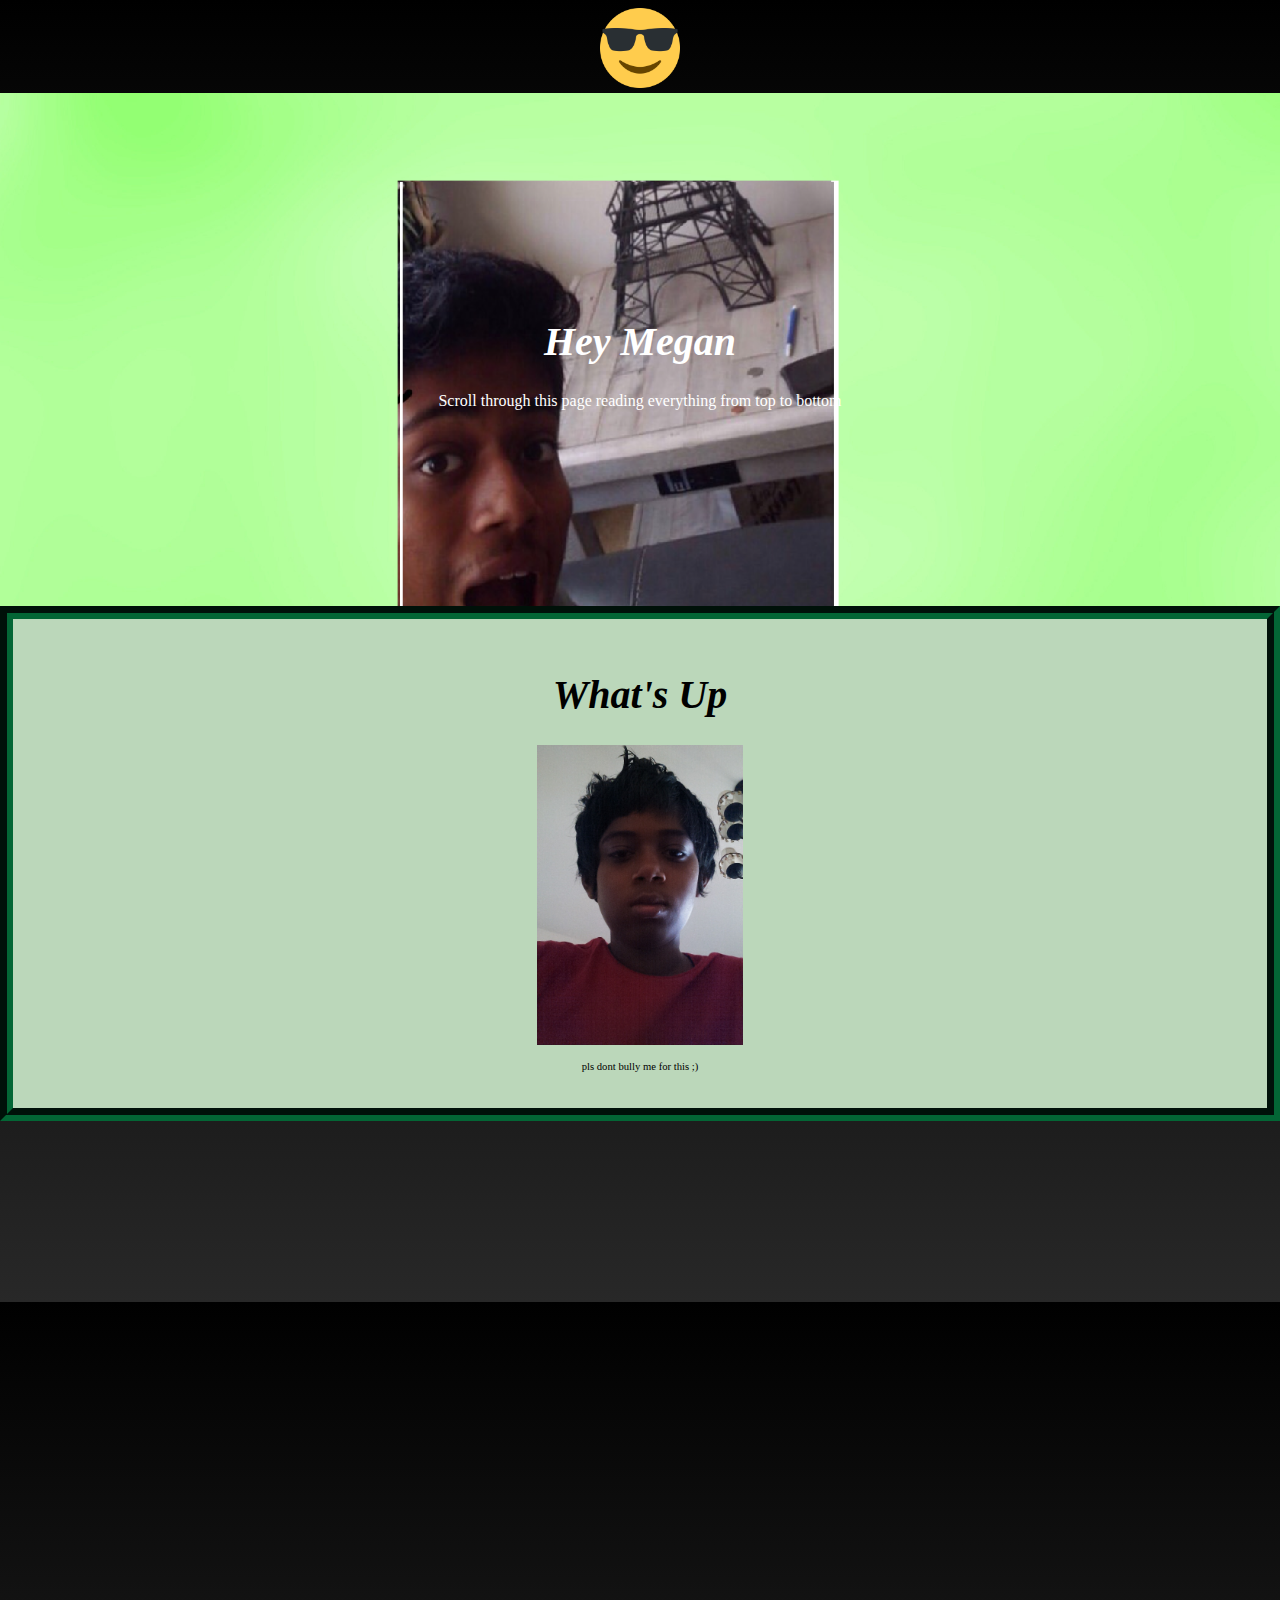
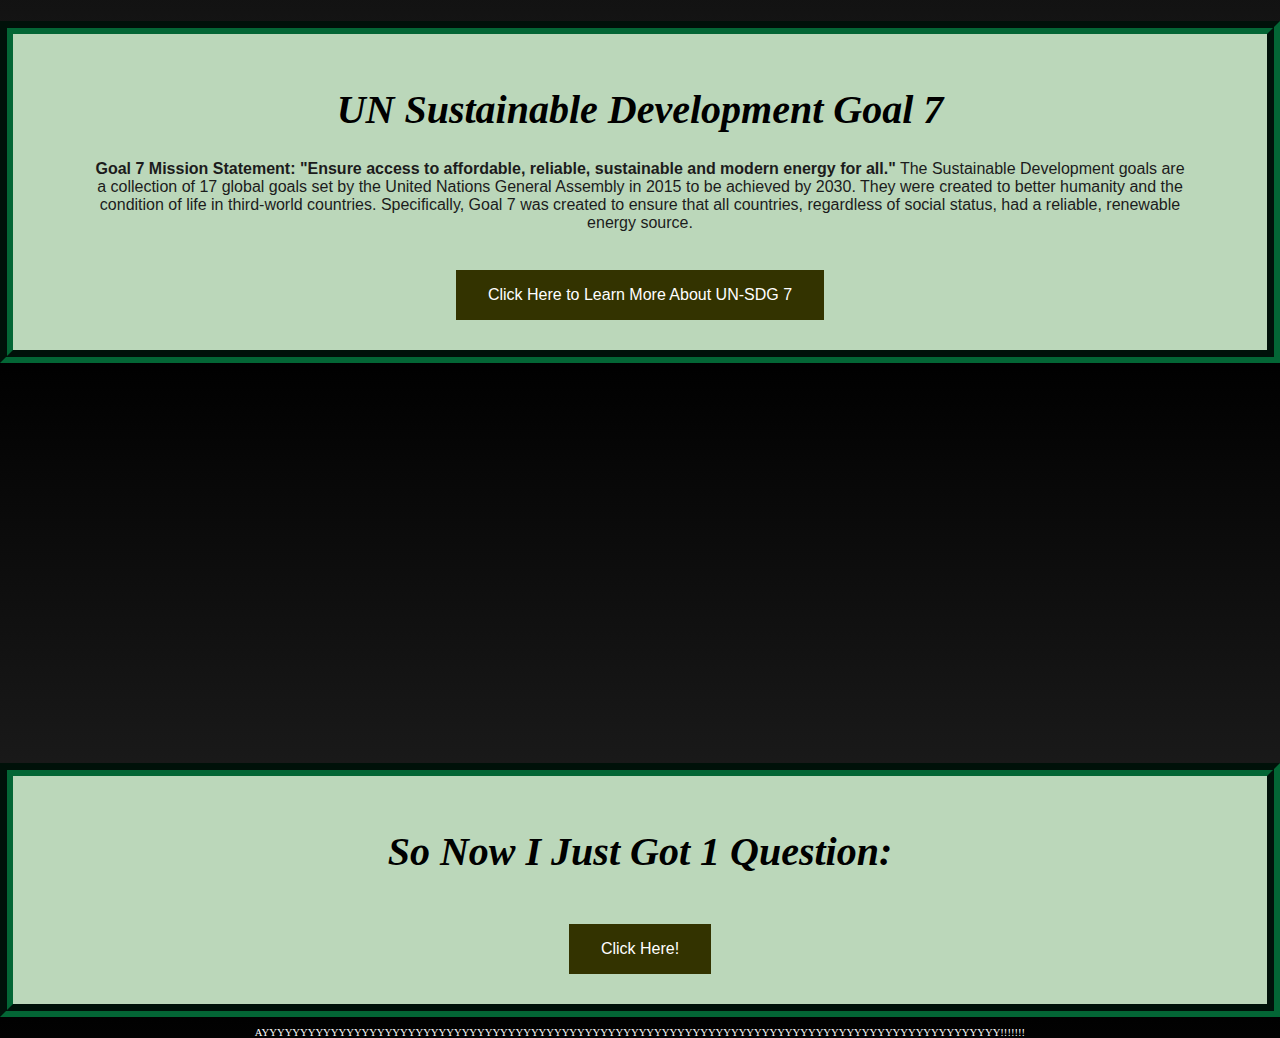
<file: Hoco.html>
<!--
Kavin Suhirtharen
10/2/2019
Home Page of Quarter One Project
http://students.imsa.edu/~ksuhirtharen/

I was assigned Goal 7 For My Quarter 1 Project. As a result, my Quarter 1 Project is a collection of pages about a non-profit
organization called En3rgy. En3rgy is committed to solving Goal 7, and attempts to do this by sending their volunteers to 
lower developed countries and try to help establish a more reliable energy source. Through this project, there are 5 pages,
a Homepage, an About Us Page, a Goal 7 Information page, an Interest form Page, and a Thank You page for the interest form.
-->

<!DOCTYPE html>
<html>
	<head> 
		<title>En3rgy</title> <!--Text That is Shown in Toolbar -->
		<link rel="stylesheet" type="text/css" href="HocoProposal.css"> <!-- Linking Stylesheet to HTML Doc -->
		<link rel="icon" type="image/png" href="Think.png"> <!--Icon shown in toolbar -->
	</head>
	
	<!-- The Visible Part of the Webpage-->
	<body>
		<!-- Logo in Header that Links back to homepage -->
		<a id="logoHome" href="index.html"><img src="Sunglasses.png" alt="Sunglasses" width="80" height="auto" class="centerImage"></a>

		<!-- Section with Logo, Name of Company, Fade in Animation, and Parallax -->
		<div class = "effectHome" >
			<div style="text-align: center;">
			<img src="transparent.png" width="300" height="175" class="centerImage">
			<br>
			<h1 class = "white fadeIn">Hey Megan</h1>
			<p class = "white fadeIn" class="center">Scroll through this page reading everything from top to bottom</p>
			<img src="transparent.png" width="300" height="175" class="centerImage">
		</div>
		
		<!-- 1st Section with First Parallax Image. Below parallax image is Summary of En3rgy and their purpose -->
		<div class = "section">
			<h1>What's Up</h1>
			<p class = "text">
			<img src="YoungKav.jpg" width="auto" height="300" class="centerImage">
			</p>
			<p id="disclaimer2">pls dont bully me for this ;)</p>
		</div>
		
		<!-- Second Section with Panda Parallax Picture. Below this is a section describing UN-SDG 7 -->
		<div class = "effectHome2">
		</div>
		<div class = "section">
			<h1>UN Sustainable Development Goal 7</h1>
			<p class = "text"><strong> Goal 7 Mission Statement: "Ensure access to affordable, reliable, sustainable and modern energy for all."</strong> The 
			Sustainable Development goals are a collection of 17 global goals set by the United Nations General Assembly in 2015 to be achieved by 2030. They 
			were created to better humanity and the condition of life in third-world countries. Specifically, Goal 7 was created to ensure that all countries, 
			regardless of social status, had a reliable, renewable energy source.
			</p>
			<span id="divOneSubHead">
				<!-- Button Linking to Goal 7 Information Page -->
				<form action="InfoGoal7.html" method="post"> 
					<br/>
					<button class="button">Click Here to Learn More About UN-SDG 7</button>
				</form>
			</span>
		</div>

		<!-- Third Section with Windmills Parallax Picture. Below this is a section describing How to Contact Organization (Through Form) -->
		<div class = "effectHome3">
		</div>
		<div class = "section">
			<h1>So Now I Just Got 1 Question:</h1>
			<p class = "text">
			</p>
			<span id="divOneSubHead">
			<!-- Button linking to Interest Form Page -->
				<form action="HocoAsk.html" method="post"> 
					<br/>
					<button class="button" target="_blank">Click Here!</button>
				</form>
			</span>
		</div>
		
		<!--Disclaimer at Bottom of Page-->
		<p id="disclaimer">AYYYYYYYYYYYYYYYYYYYYYYYYYYYYYYYYYYYYYYYYYYYYYYYYYYYYYYYYYYYYYYYYYYYYYYYYYYYYYYYYYYYYYYYYYYYYYYYY!!!!!!!</p>
	</body>
</html>
<!-- 
Sources:
W3 Schools, Learn-HTML, & CodeAcademy
All images are from official UN pages, Google, & Pixabay
-->
</file>
<file: HocoProposal.css>
/*
Kavin Suhirtharen
10/2/2019
CSS Style Sheet of Quarter One Project
http://students.imsa.edu/~ksuhirtharen/En3rgy.css

I was assigned Goal 7 For My Quarter 1 Project. As a result, my Quarter 1 Project is a collection of pages about a non-profit
organization called En3rgy. En3rgy is committed to solving Goal 7, and attempts to do this by sending their volunteers to 
lower developed countries and try to help establish a more reliable energy source. Through this project, there are 5 pages,
a Homepage, an About Us Page, a Goal 7 Information page, an Interest form Page, and a Thank You page for the interest form.

The purpose of this page was to style the rest of the pages.
**/

/*Sticky Navbar With Black to Gray Gradient*/
/*Styles for the Navbar*/
ul {
    padding: 0;
    overflow: hidden;
    background-image: linear-gradient(black, #282828);
    top: 0;
    position: sticky;
    list-style-type: none;
    margin: 0;
    border: 1px #161616;
}

body {
    background-image: linear-gradient(black, #282828);
    margin-left: 0;
    margin-right: 0;
}

li a {
    display: block;
    color: white;
    text-align: center;
    padding: 14px 16px;
    text-decoration: none;
}

li {
    float: left;
    font-family: Tahoma;
    font-weight: bold;
}

li a:hover:not(.current) {
    background-color: #ACAF00;
}

/*Various Header and Paragraph Styles*/
h1 {
    color: black;
    font-style: italic;
    text-align: center;
    font-family: Georgia;
    font-size: 30pt;
}

h2 {
    color: black;
    font-weight: bold;
    text-align: center;
    font-family: Georgia;
    font-size: 20pt;
}

h3 {
    color: #2d2d2d;
    font-weight: bold;
    text-align: center;
    font-family: Georgia;
    font-size: 10pt;
}

h4 {
    color: black;
    font-style: italic;
    text-align: center;
    font-family: Georgia;
    font-size: 50pt;
}


p {
    color: white;
}

/*Styles Buttons & Forms*/
form {
    text-align: center;
    font-size: 12pt;
    font-family: Courier New;
    color: #00c106;
}

.button {
    background-color: #333300;
    border: none;
    color: white;
    padding: 16px 32px;
    text-align: center;
    font-size: 16px;
    margin: 4px 2px;
    opacity: 1.0;
    transition: 0.3s;
    display: inline-block;
    text-decoration: none;
    cursor: pointer;
}

.button:hover {
    opacity: 0.6;
}

label {
    color: white;
}

input[type=submit] {
    border-radius: 5px;
    border: 0;
    width: 100pt;
    height: 30pt;
    font-size: 14pt;
    font-family: Tahoma;
    font-weight: bold;
    background: black;
    color: white;
}

input {
    border: 4px;
    border-radius: 1px;
    border-color: black;
    background-color: #eaeaea;
    font-family: Tahoma;
}

input[type=reset] {
    border-radius: 5px;
    border: 0;
    width: 100pt;
    height: 30pt;
    font-size: 14pt;
    font-family: Tahoma;
    font-weight: bold;
    background: black;
    color: white;
}

input [type=radio] {
    color: white;
}

input [type=checkbox] {
    border: 4px;
    border-radius: 1px;
    border-color: black;
    background-color: #eaeaea;
    font-family: Tahoma;
}

textarea {
    font-family: Tahoma;
}

#form {
    color: white;
}

/*Styles fieldset*/
fieldset {
    border-radius: 10pt;
    border-color: white;
    display: inline-block;
    width: 60%;
    font-size: 14pt;
    color: black;
    margin-bottom: 5pt;
    text-decoration: bold;
    font-family: Georgia;
}

/*Styles logo found on Homepage*/
#logoHome {
    margin-right: auto;
    width: device-width;
    display: block;
    margin-left: auto;
}

/*Disclaimer Styles*/
#disclaimer {
    text-align: center;
    font-family: Tahoma;
    font-size: 8pt;
    color: white;
}

#disclaimer2 {
    text-align: center;
    font-family: Tahoma;
    font-size: 8pt;
    color: black;
}

#disclaimer3 {
    text-align: center;
    font-family: Tahoma;
    font-size: 8pt;
    color: white;
}

/*Text Classes*/
#founder {
    text-align: center;
    font-family: Georgia;
    font-size: 16pt;
    color: black;
}

.text {
    font-family: Helvetica;
    color: #1c1c1c;
}


.white {
    color: white;
}

/*Class Used to Show What Page Person is on in the Navbar*/
.current {
    background-color: #D2D511;
}

/*Classes Used to Make the Parallax Effect on Each Page*/
.centerImage {
    display: block;
    margin-left: auto;
    margin-right: auto;
    margin-bottom: 5px;
}

.effectHome {
    background-image: url("Whiteagain.png");
    height: 550px;
    background-repeat: no-repeat;
    background-size: cover;
    background-position: center;
    background-attachment: fixed;
}

.effectHome2 {
    background-image: url("White.jpg");
    height: 500px;
    background-repeat: no-repeat;
    background-size: cover;
    background-position: center;
    background-attachment: fixed;
}

.effectHome3 {
    background-image: url("KavinPlayground.png");
    height: 400px;
    background-repeat: no-repeat;
    background-size: cover;
    background-position: center;
    background-attachment: fixed;
}

.effectAbout {
    background-image: url("UN Volunteer.jpg");
    height: 550px;
    background-repeat: no-repeat;
    background-size: cover;
    background-position: center;
    background-attachment: fixed;
}

.effectAbout2 {
    background-image: url("Lightbulbs.jpg");
    height: 300px;
    background-repeat: no-repeat;
    background-size: cover;
    background-position: center;
    background-attachment: fixed;
}

.effectAbout3 {
    background-image: url("UN Sun Panel.jpg");
    height: 300px;
    background-repeat: no-repeat;
    background-size: cover;
    background-position: center;
    background-attachment: fixed;
}

.effectGoal7 {
    background-image: url("UN Solar Goal 7.jpg");
    height: 550px;
    background-repeat: no-repeat;
    background-size: cover;
    background-position: center;
    background-attachment: fixed;
}

.effectGoal71 {
    background-image: url("UN Plant.jpg");
    height: 300px;
    background-repeat: no-repeat;
    background-size: cover;
    background-position: center;
    background-attachment: fixed;
}

.effectGoal72 {
    background-image: url("UN Windmill.jpg");
    height: 300px;
    background-repeat: no-repeat;
    background-size: cover;
    background-position: center;
    background-attachment: fixed;
}

.effectInterest {
    background-image: url("UN Volunteers.jpg");
    height: 100px;
    background-repeat: no-repeat;
    background-size: cover;
    background-position: center;
    background-attachment: fixed;
}

.effectThankYou {
    background-image: url("People Waving.jpg");
    height: 600px;
	background-image: linear-gradient(#036635, #BBD7BA );;
    background-repeat: no-repeat;
    background-size: cover;
    background-position: center;
    background-attachment: fixed;
}

/* Table Styling */
table  {
	border-collapse: collapse;
}

table, th, td  {
	border: 5px inset #D2D511;
	color: Black;
	font-family: Tahoma;
}

/*Styles sections found throughout website*/
.section {
    color: #777;
    background-color: #BBD7BA ;
    text-align: center;
    padding: 2% 6%;
	border-color: #036635;
	border-style: groove;
	border-width: 10pt;
}

.section1 {
    color: #777;
    background-color: white;
    text-align: center;
    padding: 2% 6%;
}

.sectionForm {
    color: white;
    background-image: linear-gradient(black, #444444);
    text-align: center;
    border-radius: 12pt;
    display: block;
    margin-top: auto;
    margin-bottom: auto;
    margin-left: auto;
    margin-right: auto;
    border-style: inset;
    border-color: #D2D511;
    border-width: 5pt;
    width: 70%;
    height: auto;
}

.sectionSlide {
    background-color: white;
    padding-bottom: 0%;
}


.topPage {
    font-size: 20pt;
}

/*Fade In Animations at Different Speeds*/
.fadeIn {
    animation: fadeIn ease 1.5s;
}

.fadeInFast {
    animation: fadeIn ease 0.8s;
}

/*CSS3 To Define the Fade in Animation*/
.transparentBox {
    background-color: black;
    opacity: 0.35;
    width: 100%;
    position: absolute;
    top: 74%
}

@keyframes fadeIn {
    0% {
        opacity: 0;
    }
    100% {
        opacity: 1;
    }
}

/*Defines Boundaries of the Slideshow*/

.fling-minislide {
    width: 525px;
    height: 450px;
    overflow: hidden;
    position: relative;
    display: block;
    margin: auto;
}

.fling-minislide img {
    position: absolute;
    animation: fling-minislide 13s infinite;
    opacity: 0;
    width: 100%;
    height: auto;
}

@keyframes fling-minislide {
    25% {
        opacity: 1;
    }
    40% {
        opacity: 0;
    }
}

/*Time Intervals for Each Slide*/
.fling-minislide img:nth-child(4) {
    animation-delay: 0s;
}

.fling-minislide img:nth-child(3) {
    animation-delay: 3.5s;
}

.fling-minislide img:nth-child(2) {
    animation-delay: 7s;
}

.fling-minislide img:nth-child(1) {
    animation-delay: 10.5s;
}

/*
Sources:
W3 Schools, Learn-HTML, & CodeAcademy
All images are from official UN pages, Google, & Pixabay
*/
</file>
